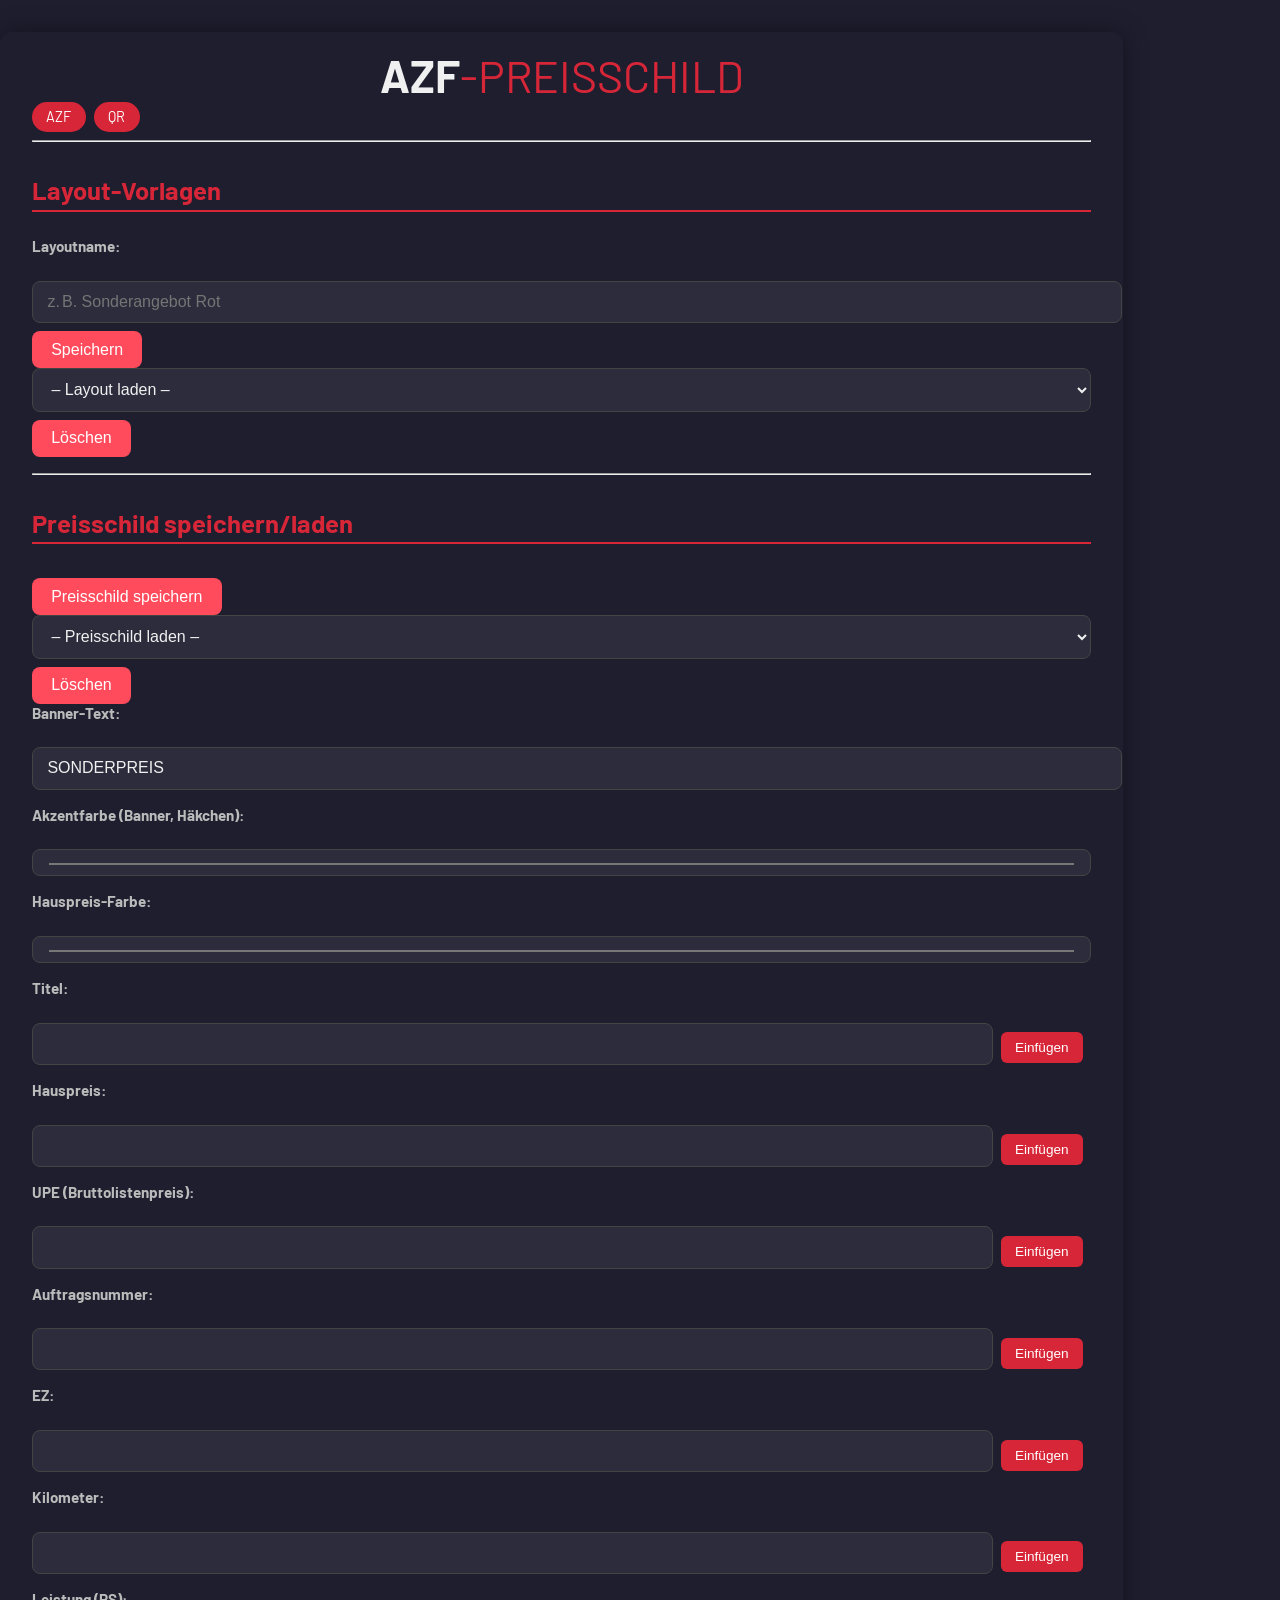
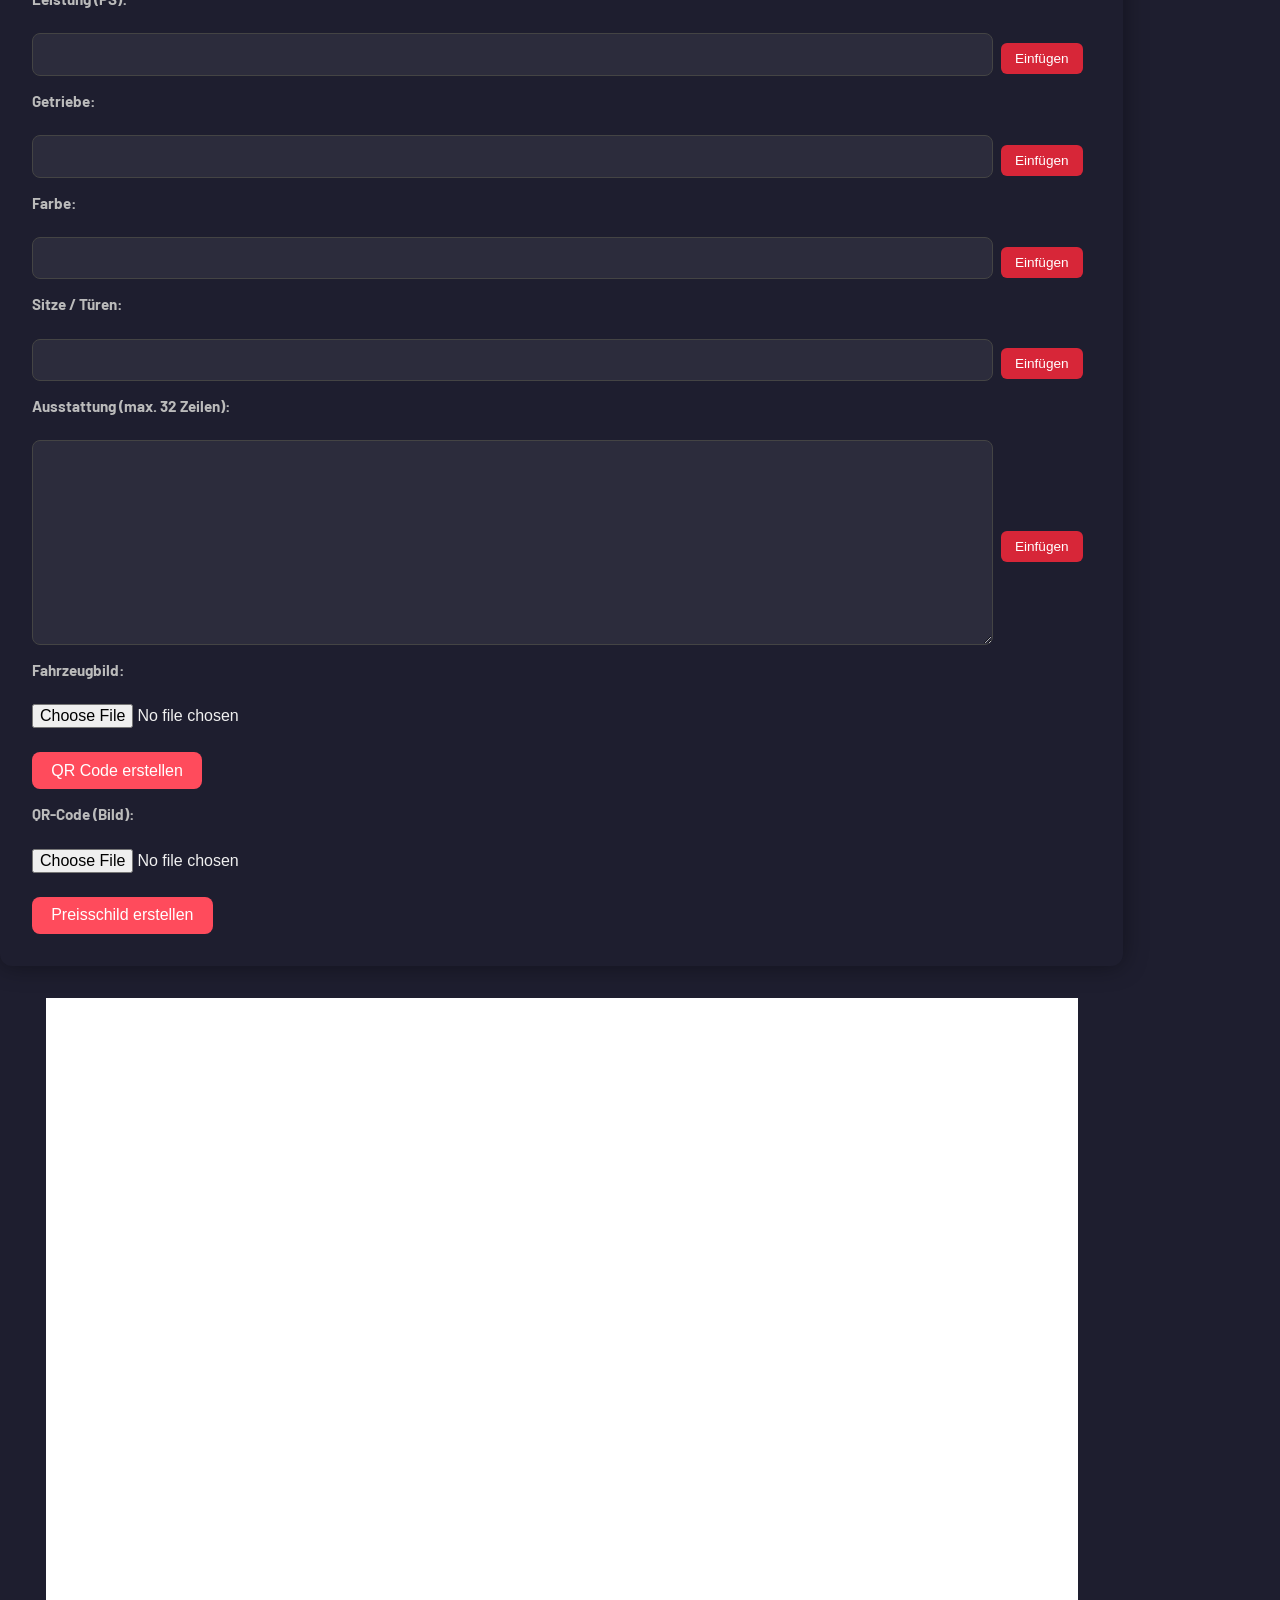
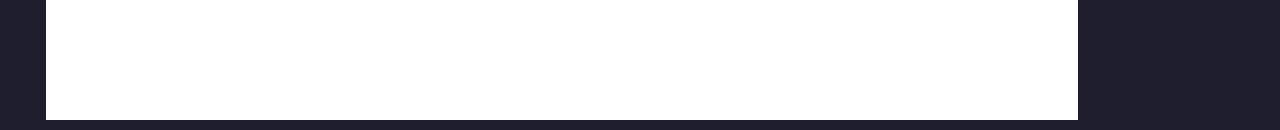
<file: index.html>
<!DOCTYPE html>

<html lang="de">
<head><link rel="manifest" href="manifest.json" />
  <link rel="icon" href="/favicon.ico" type="image/x-icon" />
<meta name="theme-color" content="#d72638" />
<meta name="apple-mobile-web-app-capable" content="yes" />
<meta name="apple-mobile-web-app-status-bar-style" content="default" />
<meta charset="utf-8"/>
<title>AZF-PREISSCHILD</title>
<link href="form-style.css" rel="stylesheet"/><link href="preisschild.css" rel="stylesheet"/></head>
<body>
<div class="form-container"><div class="azf-title-wrapper"><h1 class="azf-preisschild-title"><strong>AZF</strong>-PREISSCHILD</h1><div class="azf-title-buttons"><a class="azf-title-btn" href="https://www.azf-gruppe.de/fahrzeuge" target="_blank">AZF</a><a class="azf-title-btn" href="https://goqr.me/de/#t=url" target="_blank">QR</a></div></div>
<hr/>
<h3>Layout-Vorlagen</h3>
<div class="form-group">
<label>Layoutname:</label><br/>
<input id="layoutName" placeholder="z. B. Sonderangebot Rot" type="text"/>
<button onclick="saveLayout()">Speichern</button>
<select id="savedLayouts" onchange="loadLayout()">
<option value="">– Layout laden –</option>
</select>
<button onclick="deleteLayout()">Löschen</button>
</div>
<hr/>
<h3>Preisschild speichern/laden</h3>
<div class="form-group">
<button onclick="savePreisschild()">Preisschild speichern</button>
<select id="savedPreisschilder" onchange="loadPreisschild()">
<option value="">– Preisschild laden –</option>
</select>
<button onclick="deletePreisschild()">Löschen</button>
<div class="form-group"><label>Banner-Text:</label><br/><input id="bannerText" type="text" value="SONDERPREIS"/></div>
<div class="form-group"><label>Akzentfarbe (Banner, Häkchen):</label><br/><input id="primaryColor" type="color" value="#d72638"/></div>
<div class="form-group"><label>Hauspreis-Farbe:</label><br/><input id="priceColor" type="color" value="#d72638"/></div>
<div class="form-group"><label>Titel:</label><br/><div class="input-with-paste"><input id="titel" style="width:100%" type="text"/><button class="paste-btn" onclick="pasteToInput('titel')" type="button">Einfügen</button></div></div>
<div class="form-group"><label>Hauspreis:</label><br/><div class="input-with-paste"><input id="preis" type="text"/><button class="paste-btn" onclick="pasteToInput('preis')" type="button">Einfügen</button></div></div>
<div class="form-group"><label>UPE (Bruttolistenpreis):</label><br/><div class="input-with-paste"><input id="upe" type="text"/><button class="paste-btn" onclick="pasteToInput('upe')" type="button">Einfügen</button></div></div>
<div class="form-group"><label>Auftragsnummer:</label><br/><div class="input-with-paste"><input id="auftrag" type="text"/><button class="paste-btn" onclick="pasteToInput('auftrag')" type="button">Einfügen</button></div></div>
<div class="form-group"><label>EZ:</label><br/><div class="input-with-paste"><input id="ez" type="text"/><button class="paste-btn" onclick="pasteToInput('ez')" type="button">Einfügen</button></div></div>
<div class="form-group"><label>Kilometer:</label><br/><div class="input-with-paste"><input id="km" type="text"/><button class="paste-btn" onclick="pasteToInput('km')" type="button">Einfügen</button></div></div>
<div class="form-group"><label>Leistung (PS):</label><br/><div class="input-with-paste"><input id="ps" type="text"/><button class="paste-btn" onclick="pasteToInput('ps')" type="button">Einfügen</button></div></div>
<div class="form-group"><label>Getriebe:</label><br/><div class="input-with-paste"><input id="getriebe" type="text"/><button class="paste-btn" onclick="pasteToInput('getriebe')" type="button">Einfügen</button></div></div>
<div class="form-group"><label>Farbe:</label><br/><div class="input-with-paste"><input id="farbe" type="text"/><button class="paste-btn" onclick="pasteToInput('farbe')" type="button">Einfügen</button></div></div>
<div class="form-group"><label>Sitze / Türen:</label><br/><div class="input-with-paste"><input id="sitzeTueren" type="text"/><button class="paste-btn" onclick="pasteToInput('sitzeTueren')" type="button">Einfügen</button></div></div>
<div class="form-group"><label>Ausstattung (max. 32 Zeilen):</label><br/><div class="input-with-paste"><textarea id="ausstattung" rows="10" style="width:100%"></textarea><button class="paste-btn" onclick="pasteToInput('ausstattung')" type="button">Einfügen</button></div></div>
<div class="form-group"><label>Fahrzeugbild:</label><br/><input accept="image/*" id="bild" type="file"/></div>
<div class="form-group">
<button onclick="window.open('https://goqr.me/de/#t=url', '_blank')">QR Code erstellen</button>
</div>
<div class="form-group"><label>QR-Code (Bild):</label><br/><input accept="image/*" id="qrcode" type="file"/></div>
<button id="generateBtn">Preisschild erstellen</button>
</div>
</div>
<div id="preview"></div>
<script type="text/javascript">
document.addEventListener("DOMContentLoaded", function () {
  document.getElementById("generateBtn").addEventListener("click", generate);
});

function generate() {
  const d = {
    banner: document.getElementById('bannerText').value || 'SONDERPREIS',
    primary: document.getElementById('primaryColor').value || '#d72638',
    pricecol: document.getElementById('priceColor').value || '#d72638',
    titel: document.getElementById('titel').value,
    preis: document.getElementById('preis').value,
    upe: document.getElementById('upe').value,
    auftrag: document.getElementById('auftrag').value,
    ez: document.getElementById('ez').value,
    km: document.getElementById('km').value,
    ps: document.getElementById('ps').value,
    getriebe: document.getElementById('getriebe').value,
    farbe: document.getElementById('farbe').value,
    sitzeTueren: document.getElementById('sitzeTueren').value,
    ausstattung: document.getElementById('ausstattung').value
  };

  document.documentElement.style.setProperty('--primary', d.primary);
  document.documentElement.style.setProperty('--pricecolor', d.pricecol);

  const bildFile = document.getElementById('bild').files[0];
  const qrFile = document.getElementById('qrcode').files[0];

  const readFileAsDataURL = (file) => {
    return new Promise((resolve) => {
      const reader = new FileReader();
      reader.onload = () => resolve(reader.result);
      reader.readAsDataURL(file);
    });
  };

  Promise.all([
    bildFile ? readFileAsDataURL(bildFile) : Promise.resolve(''),
    qrFile ? readFileAsDataURL(qrFile) : Promise.resolve('')
  ]).then(([imgSrc, qrSrc]) => {
    buildPreview(imgSrc, d, qrSrc);
  });
}

function buildPreview(imgSrc, d, qrSrc) {
  document.getElementById('preview').innerHTML = `
    <div class="sonderpreis-banner">${d.banner}</div>
    <div class="top-section">
      ${imgSrc ? `<img src="${imgSrc}" alt="Fahrzeug">` : ''}
      <div>
        <div class="title">${d.titel}</div>
        <div class="price">Hauspreis: ${d.preis} ${d.upe ? `<span style="text-decoration: line-through; color: black; font-size: 1.3rem; margin-left: 1rem;">UPE: ${d.upe}</span>` : ''}</div>
        <div class="info-row">
          <div class="info-box"><strong>EZ:</strong> ${d.ez}</div>
          <div class="info-box"><strong>Kilometer:</strong> ${d.km}</div>
          <div class="info-box"><strong>Leistung:</strong> ${d.ps}</div>
          <div class="info-box"><strong>Getriebe:</strong> ${d.getriebe}</div>
          <div class="info-box"><strong>Farbe:</strong> ${d.farbe}</div>
          <div class="info-box"><strong>Sitze / Türen:</strong> ${d.sitzeTueren}</div>
        </div>
      </div>
    </div>
    ${buildFeatures(d.ausstattung)}
    <div style="text-align:center;"><div class="footer-hint" style="display:inline-block;">
      Sie wünschen ein Leasing- oder Finanzierungsangebot? Unser Verkaufsteam berät Sie gern – sprechen Sie uns einfach an!
    </div>
    <div style="text-align:center; font-size:0.85rem; margin-top:0.25rem;"><strong>Auftragsnummer:</strong> ${d.auftrag}</div>
<div id="qr-code-container" style="position:absolute; bottom:0.5rem; right:1.0rem;"></div>

</div>`;

  if (qrSrc) {
    const qrDiv = document.getElementById('qr-code-container');
    if (qrDiv) {
      qrDiv.innerHTML = `<img src="${qrSrc}" alt="QR Code" style="height:70px;">`;
    }
  }

}

function buildFeatures(text) {
  const lines = text.split('\n').map(l => l.trim()).filter(l => l && l.toLowerCase() !== 'ausstattung').slice(0, 32);
  const cols = [[], [], [], []];
  lines.forEach((l, i) => cols[Math.floor(i / 8)].push(l));
  return `
    <div class="category">Ausstattung</div>
    <div class="features-grid">
      ${cols.map(col => `
        <div class="feature-box">
          <div class="features">
            ${col.map(x => `<div>${x}</div>`).join('')}
          </div>
        </div>`).join('')}
    
    
</div>`;
}

// Layout speichern/laden/löschen
function saveLayout() {
  const name = document.getElementById('layoutName').value.trim();
  if (!name) return alert("Bitte Layoutnamen eingeben.");
  const layout = {
    banner: document.getElementById('bannerText').value,
    primary: document.getElementById('primaryColor').value,
    priceColor: document.getElementById('priceColor').value
  };
  localStorage.setItem("layout_" + name, JSON.stringify(layout));
  updateLayoutDropdown();
}

function loadLayout() {
  const sel = document.getElementById('savedLayouts');
  const val = sel.value;
  if (!val) return;
  const layout = JSON.parse(localStorage.getItem("layout_" + val));
  if (layout) {
    document.getElementById('bannerText').value = layout.banner;
    document.getElementById('primaryColor').value = layout.primary;
    document.getElementById('priceColor').value = layout.priceColor;
  }
}

function deleteLayout() {
  const sel = document.getElementById('savedLayouts');
  const val = sel.value;
  if (!val) return;
  localStorage.removeItem("layout_" + val);
  updateLayoutDropdown();
}

function updateLayoutDropdown() {
  const sel = document.getElementById('savedLayouts');
  sel.innerHTML = '<option value="">– Layout laden –</option>';
  for (let key in localStorage) {
    if (key.startsWith("layout_")) {
      const name = key.replace("layout_", "");
      sel.innerHTML += `<option value="${name}">${name}</option>`;
    }
  }
}

// Preisschild speichern/laden/löschen (Auftragsnummer als Schlüssel)
function savePreisschild() {
  const auftrag = document.getElementById('auftrag').value.trim();
  if (!auftrag) return alert("Bitte Auftragsnummer angeben.");
  const data = {
    banner: document.getElementById('bannerText').value,
    primary: document.getElementById('primaryColor').value,
    pricecol: document.getElementById('priceColor').value,
    titel: document.getElementById('titel').value,
    preis: document.getElementById('preis').value,
    upe: document.getElementById('upe').value,
    auftrag: auftrag,
    ez: document.getElementById('ez').value,
    km: document.getElementById('km').value,
    ps: document.getElementById('ps').value,
    getriebe: document.getElementById('getriebe').value,
    farbe: document.getElementById('farbe').value,
    sitzeTueren: document.getElementById('sitzeTueren').value,
    ausstattung: document.getElementById('ausstattung').value
  };
  localStorage.setItem("fahrzeug_" + auftrag, JSON.stringify(data));
  updatePreisschildDropdown();
}

function loadPreisschild() {
  const sel = document.getElementById('savedPreisschilder');
  const val = sel.value;
  if (!val) return;
  const d = JSON.parse(localStorage.getItem("fahrzeug_" + val));
  if (d) {
    document.getElementById('bannerText').value = d.banner;
    document.getElementById('primaryColor').value = d.primary;
    document.getElementById('priceColor').value = d.pricecol;
    document.getElementById('titel').value = d.titel;
    document.getElementById('preis').value = d.preis;
    document.getElementById('upe').value = d.upe;
    document.getElementById('auftrag').value = d.auftrag;
    document.getElementById('ez').value = d.ez;
    document.getElementById('km').value = d.km;
    document.getElementById('ps').value = d.ps;
    document.getElementById('getriebe').value = d.getriebe;
    document.getElementById('farbe').value = d.farbe;
    document.getElementById('sitzeTueren').value = d.sitzeTueren;
    document.getElementById('ausstattung').value = d.ausstattung;
  }
}

function deletePreisschild() {
  const sel = document.getElementById('savedPreisschilder');
  const val = sel.value;
  if (!val) return;
  localStorage.removeItem("fahrzeug_" + val);
  updatePreisschildDropdown();
}

function updatePreisschildDropdown() {
  const sel = document.getElementById('savedPreisschilder');
  sel.innerHTML = '<option value="">– Preisschild laden –</option>';
  for (let key in localStorage) {
    if (key.startsWith("fahrzeug_")) {
      const name = key.replace("fahrzeug_", "");
      sel.innerHTML += `<option value="${name}">${name}</option>`;
    }
  }
}

window.addEventListener("DOMContentLoaded", () => {
  updateLayoutDropdown();
  updatePreisschildDropdown();
});

</script>
<script>
async function pasteToInput(id) {
  try {
    const text = await navigator.clipboard.readText();
    const el = document.getElementById(id);
    if (el) el.value = text;
  } catch (err) {
    alert("Zugriff auf die Zwischenablage nicht möglich.");
  }
}
</script><script>
  if ('serviceWorker' in navigator) {
    navigator.serviceWorker.register('sw.js');
  }
</script>
</body>
</html>
</file>
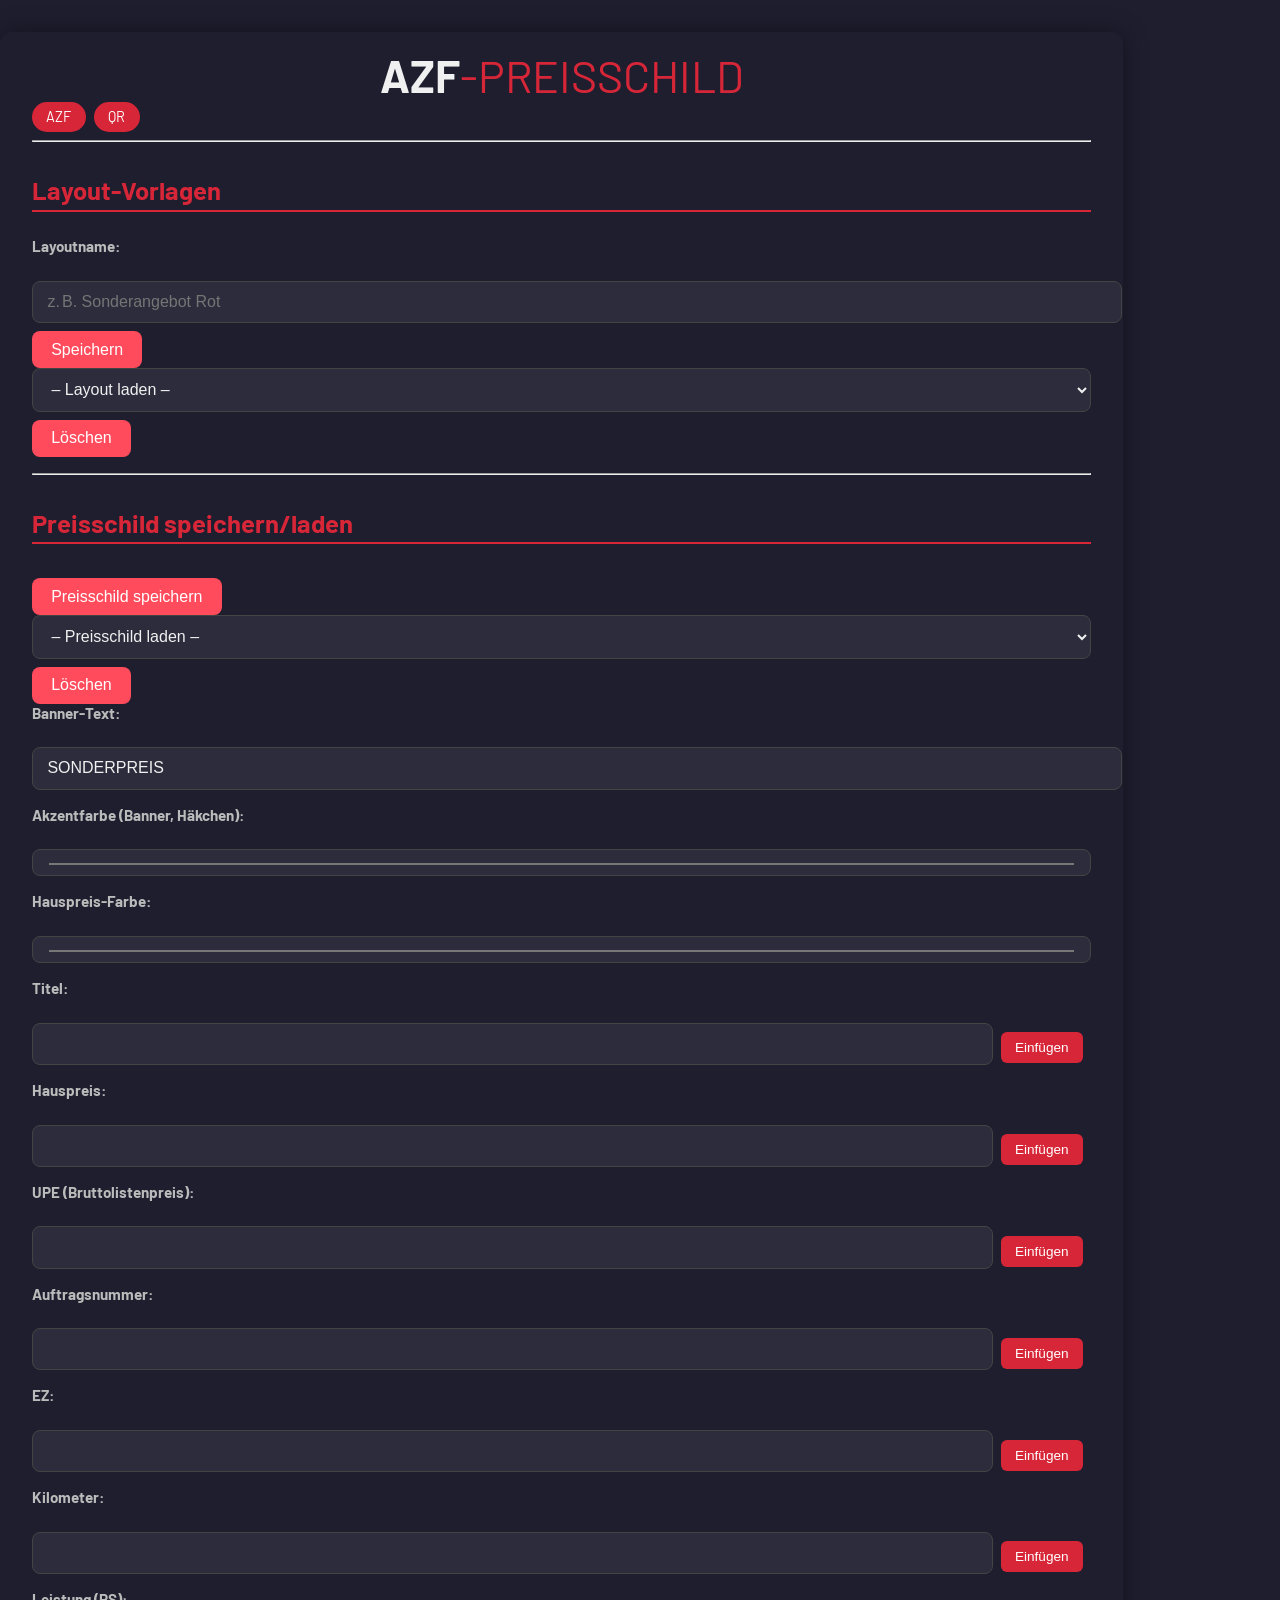
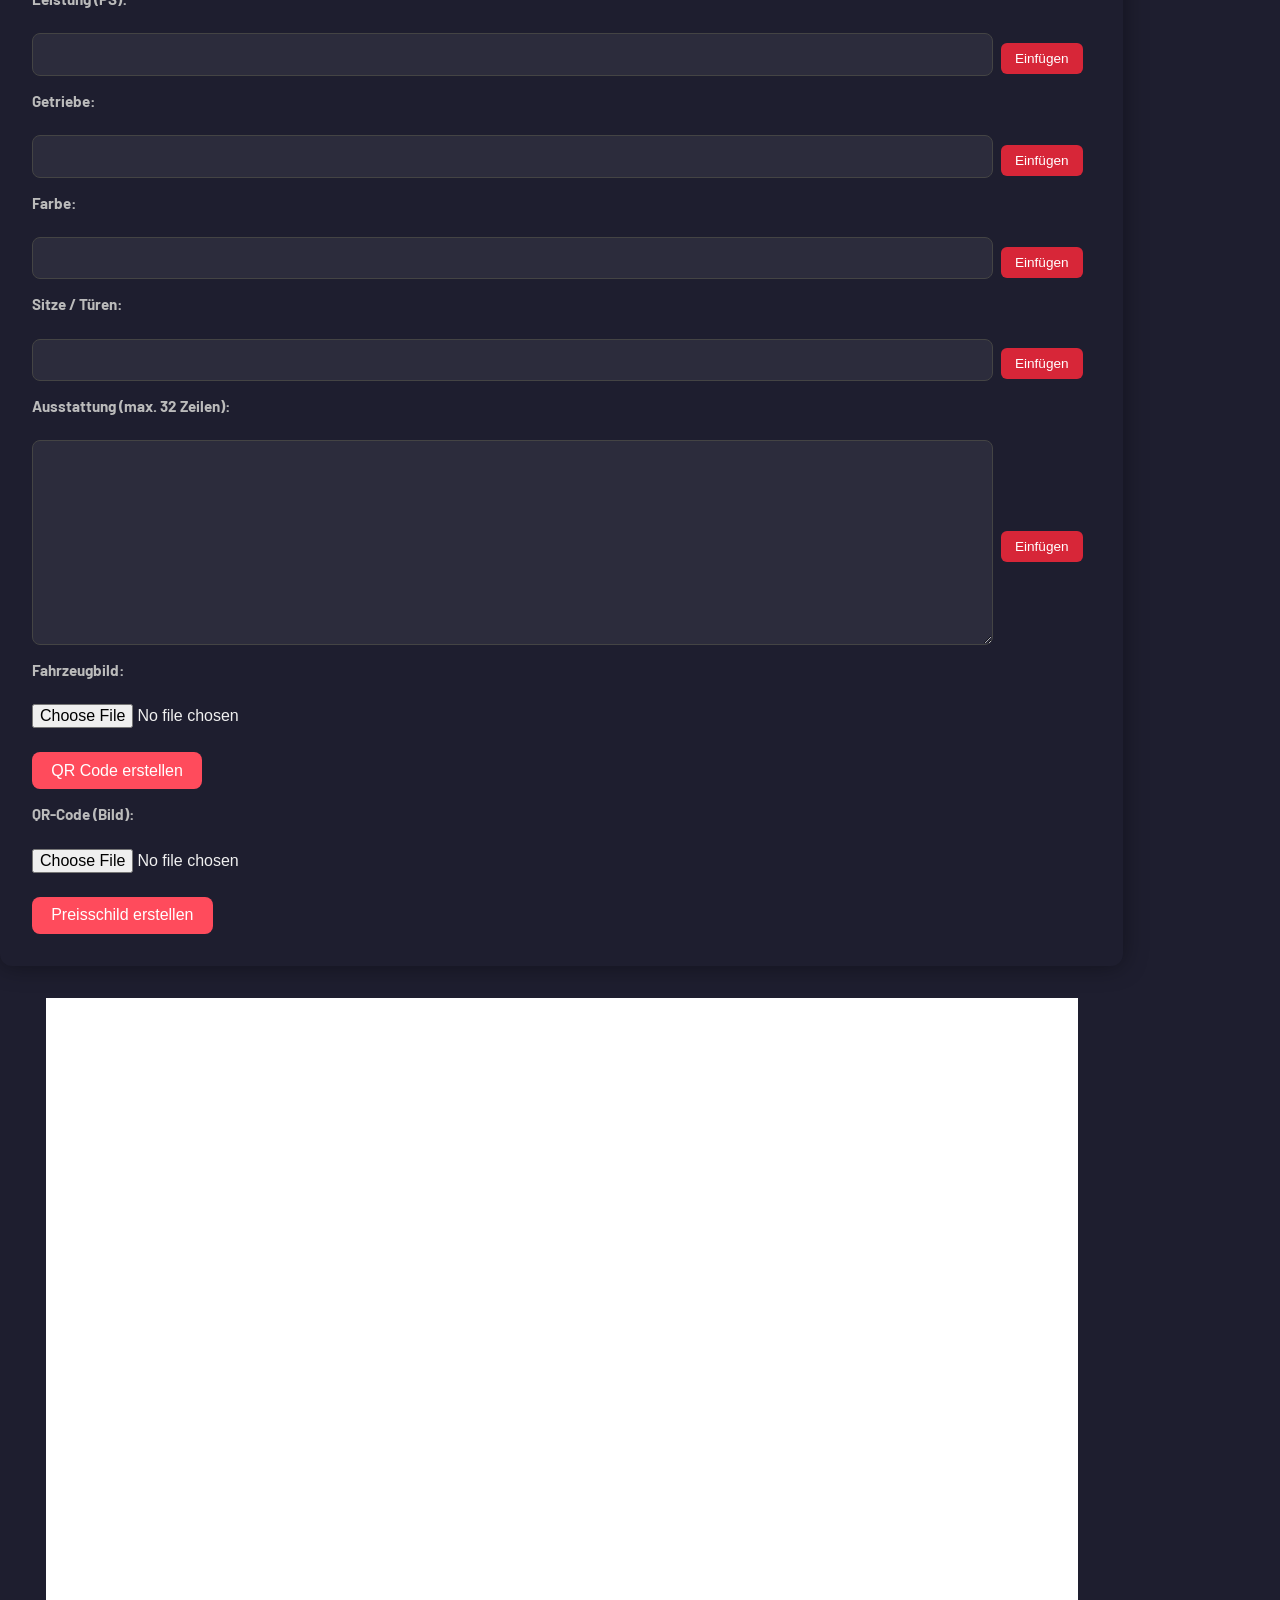
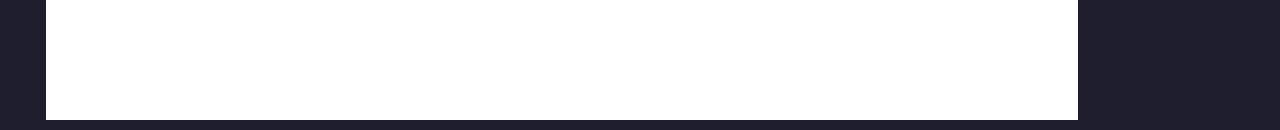
<file: PREISSCHILD_GENERATOR_FINAL.html>
<!DOCTYPE html>

<html lang="de">
<head>
<meta charset="utf-8"/>
<title>Preisschild Generator – AZF (Final)</title>
<link href="form-style.css" rel="stylesheet"/><link href="preisschild.css" rel="stylesheet"/></head>
<body>
<div class="form-container"><div class="azf-title-wrapper"><h1 class="azf-preisschild-title"><strong>AZF</strong>-PREISSCHILD</h1><div class="azf-title-buttons"><a class="azf-title-btn" href="https://www.azf-gruppe.de/fahrzeuge" target="_blank">AZF</a><a class="azf-title-btn" href="https://goqr.me/de/#t=url" target="_blank">QR</a></div></div>
<hr/>
<h3>Layout-Vorlagen</h3>
<div class="form-group">
<label>Layoutname:</label><br/>
<input id="layoutName" placeholder="z. B. Sonderangebot Rot" type="text"/>
<button onclick="saveLayout()">Speichern</button>
<select id="savedLayouts" onchange="loadLayout()">
<option value="">– Layout laden –</option>
</select>
<button onclick="deleteLayout()">Löschen</button>
</div>
<hr/>
<h3>Preisschild speichern/laden</h3>
<div class="form-group">
<button onclick="savePreisschild()">Preisschild speichern</button>
<select id="savedPreisschilder" onchange="loadPreisschild()">
<option value="">– Preisschild laden –</option>
</select>
<button onclick="deletePreisschild()">Löschen</button>
<div class="form-group"><label>Banner-Text:</label><br/><input id="bannerText" type="text" value="SONDERPREIS"/></div>
<div class="form-group"><label>Akzentfarbe (Banner, Häkchen):</label><br/><input id="primaryColor" type="color" value="#d72638"/></div>
<div class="form-group"><label>Hauspreis-Farbe:</label><br/><input id="priceColor" type="color" value="#d72638"/></div>
<div class="form-group"><label>Titel:</label><br/><div class="input-with-paste"><input id="titel" style="width:100%" type="text"/><button class="paste-btn" onclick="pasteToInput('titel')" type="button">Einfügen</button></div></div>
<div class="form-group"><label>Hauspreis:</label><br/><div class="input-with-paste"><input id="preis" type="text"/><button class="paste-btn" onclick="pasteToInput('preis')" type="button">Einfügen</button></div></div>
<div class="form-group"><label>UPE (Bruttolistenpreis):</label><br/><div class="input-with-paste"><input id="upe" type="text"/><button class="paste-btn" onclick="pasteToInput('upe')" type="button">Einfügen</button></div></div>
<div class="form-group"><label>Auftragsnummer:</label><br/><div class="input-with-paste"><input id="auftrag" type="text"/><button class="paste-btn" onclick="pasteToInput('auftrag')" type="button">Einfügen</button></div></div>
<div class="form-group"><label>EZ:</label><br/><div class="input-with-paste"><input id="ez" type="text"/><button class="paste-btn" onclick="pasteToInput('ez')" type="button">Einfügen</button></div></div>
<div class="form-group"><label>Kilometer:</label><br/><div class="input-with-paste"><input id="km" type="text"/><button class="paste-btn" onclick="pasteToInput('km')" type="button">Einfügen</button></div></div>
<div class="form-group"><label>Leistung (PS):</label><br/><div class="input-with-paste"><input id="ps" type="text"/><button class="paste-btn" onclick="pasteToInput('ps')" type="button">Einfügen</button></div></div>
<div class="form-group"><label>Getriebe:</label><br/><div class="input-with-paste"><input id="getriebe" type="text"/><button class="paste-btn" onclick="pasteToInput('getriebe')" type="button">Einfügen</button></div></div>
<div class="form-group"><label>Farbe:</label><br/><div class="input-with-paste"><input id="farbe" type="text"/><button class="paste-btn" onclick="pasteToInput('farbe')" type="button">Einfügen</button></div></div>
<div class="form-group"><label>Sitze / Türen:</label><br/><div class="input-with-paste"><input id="sitzeTueren" type="text"/><button class="paste-btn" onclick="pasteToInput('sitzeTueren')" type="button">Einfügen</button></div></div>
<div class="form-group"><label>Ausstattung (max. 32 Zeilen):</label><br/><div class="input-with-paste"><textarea id="ausstattung" rows="10" style="width:100%"></textarea><button class="paste-btn" onclick="pasteToInput('ausstattung')" type="button">Einfügen</button></div></div>
<div class="form-group"><label>Fahrzeugbild:</label><br/><input accept="image/*" id="bild" type="file"/></div>
<div class="form-group">
<button onclick="window.open('https://goqr.me/de/#t=url', '_blank')">QR Code erstellen</button>
</div>
<div class="form-group"><label>QR-Code (Bild):</label><br/><input accept="image/*" id="qrcode" type="file"/></div>
<button id="generateBtn">Preisschild erstellen</button>
</div>
</div>
<div id="preview"></div>
<script type="text/javascript">
document.addEventListener("DOMContentLoaded", function () {
  document.getElementById("generateBtn").addEventListener("click", generate);
});

function generate() {
  const d = {
    banner: document.getElementById('bannerText').value || 'SONDERPREIS',
    primary: document.getElementById('primaryColor').value || '#d72638',
    pricecol: document.getElementById('priceColor').value || '#d72638',
    titel: document.getElementById('titel').value,
    preis: document.getElementById('preis').value,
    upe: document.getElementById('upe').value,
    auftrag: document.getElementById('auftrag').value,
    ez: document.getElementById('ez').value,
    km: document.getElementById('km').value,
    ps: document.getElementById('ps').value,
    getriebe: document.getElementById('getriebe').value,
    farbe: document.getElementById('farbe').value,
    sitzeTueren: document.getElementById('sitzeTueren').value,
    ausstattung: document.getElementById('ausstattung').value
  };

  document.documentElement.style.setProperty('--primary', d.primary);
  document.documentElement.style.setProperty('--pricecolor', d.pricecol);

  const bildFile = document.getElementById('bild').files[0];
  const qrFile = document.getElementById('qrcode').files[0];

  const readFileAsDataURL = (file) => {
    return new Promise((resolve) => {
      const reader = new FileReader();
      reader.onload = () => resolve(reader.result);
      reader.readAsDataURL(file);
    });
  };

  Promise.all([
    bildFile ? readFileAsDataURL(bildFile) : Promise.resolve(''),
    qrFile ? readFileAsDataURL(qrFile) : Promise.resolve('')
  ]).then(([imgSrc, qrSrc]) => {
    buildPreview(imgSrc, d, qrSrc);
  });
}

function buildPreview(imgSrc, d, qrSrc) {
  document.getElementById('preview').innerHTML = `
    <div class="sonderpreis-banner">${d.banner}</div>
    <div class="top-section">
      ${imgSrc ? `<img src="${imgSrc}" alt="Fahrzeug">` : ''}
      <div>
        <div class="title">${d.titel}</div>
        <div class="price">Hauspreis: ${d.preis} ${d.upe ? `<span style="text-decoration: line-through; color: black; font-size: 1.3rem; margin-left: 1rem;">UPE: ${d.upe}</span>` : ''}</div>
        <div class="info-row">
          <div class="info-box"><strong>EZ:</strong> ${d.ez}</div>
          <div class="info-box"><strong>Kilometer:</strong> ${d.km}</div>
          <div class="info-box"><strong>Leistung:</strong> ${d.ps}</div>
          <div class="info-box"><strong>Getriebe:</strong> ${d.getriebe}</div>
          <div class="info-box"><strong>Farbe:</strong> ${d.farbe}</div>
          <div class="info-box"><strong>Sitze / Türen:</strong> ${d.sitzeTueren}</div>
        </div>
      </div>
    </div>
    ${buildFeatures(d.ausstattung)}
    <div style="text-align:center;"><div class="footer-hint" style="display:inline-block;">
      Sie wünschen ein Leasing- oder Finanzierungsangebot? Unser Verkaufsteam berät Sie gern – sprechen Sie uns einfach an!
    </div>
    <div style="text-align:center; font-size:0.85rem; margin-top:0.25rem;"><strong>Auftragsnummer:</strong> ${d.auftrag}</div>
<div id="qr-code-container" style="position:absolute; bottom:0.5rem; right:1.0rem;"></div>

</div>`;

  if (qrSrc) {
    const qrDiv = document.getElementById('qr-code-container');
    if (qrDiv) {
      qrDiv.innerHTML = `<img src="${qrSrc}" alt="QR Code" style="height:70px;">`;
    }
  }

}

function buildFeatures(text) {
  const lines = text.split('\n').map(l => l.trim()).filter(l => l && l.toLowerCase() !== 'ausstattung').slice(0, 32);
  const cols = [[], [], [], []];
  lines.forEach((l, i) => cols[Math.floor(i / 8)].push(l));
  return `
    <div class="category">Ausstattung</div>
    <div class="features-grid">
      ${cols.map(col => `
        <div class="feature-box">
          <div class="features">
            ${col.map(x => `<div>${x}</div>`).join('')}
          </div>
        </div>`).join('')}
    
    
</div>`;
}

// Layout speichern/laden/löschen
function saveLayout() {
  const name = document.getElementById('layoutName').value.trim();
  if (!name) return alert("Bitte Layoutnamen eingeben.");
  const layout = {
    banner: document.getElementById('bannerText').value,
    primary: document.getElementById('primaryColor').value,
    priceColor: document.getElementById('priceColor').value
  };
  localStorage.setItem("layout_" + name, JSON.stringify(layout));
  updateLayoutDropdown();
}

function loadLayout() {
  const sel = document.getElementById('savedLayouts');
  const val = sel.value;
  if (!val) return;
  const layout = JSON.parse(localStorage.getItem("layout_" + val));
  if (layout) {
    document.getElementById('bannerText').value = layout.banner;
    document.getElementById('primaryColor').value = layout.primary;
    document.getElementById('priceColor').value = layout.priceColor;
  }
}

function deleteLayout() {
  const sel = document.getElementById('savedLayouts');
  const val = sel.value;
  if (!val) return;
  localStorage.removeItem("layout_" + val);
  updateLayoutDropdown();
}

function updateLayoutDropdown() {
  const sel = document.getElementById('savedLayouts');
  sel.innerHTML = '<option value="">– Layout laden –</option>';
  for (let key in localStorage) {
    if (key.startsWith("layout_")) {
      const name = key.replace("layout_", "");
      sel.innerHTML += `<option value="${name}">${name}</option>`;
    }
  }
}

// Preisschild speichern/laden/löschen (Auftragsnummer als Schlüssel)
function savePreisschild() {
  const auftrag = document.getElementById('auftrag').value.trim();
  if (!auftrag) return alert("Bitte Auftragsnummer angeben.");
  const data = {
    banner: document.getElementById('bannerText').value,
    primary: document.getElementById('primaryColor').value,
    pricecol: document.getElementById('priceColor').value,
    titel: document.getElementById('titel').value,
    preis: document.getElementById('preis').value,
    upe: document.getElementById('upe').value,
    auftrag: auftrag,
    ez: document.getElementById('ez').value,
    km: document.getElementById('km').value,
    ps: document.getElementById('ps').value,
    getriebe: document.getElementById('getriebe').value,
    farbe: document.getElementById('farbe').value,
    sitzeTueren: document.getElementById('sitzeTueren').value,
    ausstattung: document.getElementById('ausstattung').value
  };
  localStorage.setItem("fahrzeug_" + auftrag, JSON.stringify(data));
  updatePreisschildDropdown();
}

function loadPreisschild() {
  const sel = document.getElementById('savedPreisschilder');
  const val = sel.value;
  if (!val) return;
  const d = JSON.parse(localStorage.getItem("fahrzeug_" + val));
  if (d) {
    document.getElementById('bannerText').value = d.banner;
    document.getElementById('primaryColor').value = d.primary;
    document.getElementById('priceColor').value = d.pricecol;
    document.getElementById('titel').value = d.titel;
    document.getElementById('preis').value = d.preis;
    document.getElementById('upe').value = d.upe;
    document.getElementById('auftrag').value = d.auftrag;
    document.getElementById('ez').value = d.ez;
    document.getElementById('km').value = d.km;
    document.getElementById('ps').value = d.ps;
    document.getElementById('getriebe').value = d.getriebe;
    document.getElementById('farbe').value = d.farbe;
    document.getElementById('sitzeTueren').value = d.sitzeTueren;
    document.getElementById('ausstattung').value = d.ausstattung;
  }
}

function deletePreisschild() {
  const sel = document.getElementById('savedPreisschilder');
  const val = sel.value;
  if (!val) return;
  localStorage.removeItem("fahrzeug_" + val);
  updatePreisschildDropdown();
}

function updatePreisschildDropdown() {
  const sel = document.getElementById('savedPreisschilder');
  sel.innerHTML = '<option value="">– Preisschild laden –</option>';
  for (let key in localStorage) {
    if (key.startsWith("fahrzeug_")) {
      const name = key.replace("fahrzeug_", "");
      sel.innerHTML += `<option value="${name}">${name}</option>`;
    }
  }
}

window.addEventListener("DOMContentLoaded", () => {
  updateLayoutDropdown();
  updatePreisschildDropdown();
});

</script>
<script>
async function pasteToInput(id) {
  try {
    const text = await navigator.clipboard.readText();
    const el = document.getElementById(id);
    if (el) el.value = text;
  } catch (err) {
    alert("Zugriff auf die Zwischenablage nicht möglich.");
  }
}
</script></body>
</html>
</file>
<file: form-style.css>
@import url('https://fonts.googleapis.com/css2?family=Barlow:wght@400;700&display=swap');

:root {
  --primary: #ff4b5c;
  --pricecolor: #ff4b5c;
  --bg: #1e1e2f;
  --input-bg: #2c2c3c;
  --input-border: #444;
  --btn-bg: #ff4b5c;
  --btn-hover: #e03e4e;
  --text: #f0f0f0;
  --label: #bbbbbb;
  --card-bg: #252535;
}

body, html {
  font-family: 'Barlow', 'AZF-PREISSCHILD', sans-serif;
  margin: 0;
  padding: 0;
  background-color: var(--bg);
  color: var(--text);
}

.form-container {
  padding: 2rem;
  background-color: var(--card-bg);
  max-width: 1100px;
  margin: 2rem auto;
  box-shadow: 0 0 24px rgba(0,0,0,0.4);
  border-radius: 12px;
  transition: all 0.3s ease;
}

h3 {
  font-size: 1.6rem;
  color: var(--primary);
  margin-top: 2rem;
  border-bottom: 2px solid var(--primary);
  padding-bottom: 0.3rem;
}

.form-group {
  margin-bottom: 1.5rem;
}

label {
  display: block;
  font-weight: 600;
  margin-bottom: 0.4rem;
  color: var(--label);
  font-size: 0.95rem;
}

input[type="text"],
input[type="color"],
textarea,
select {
  width: 100%;
  padding: 0.7rem 0.9rem;
  font-size: 1rem;
  border: 1px solid var(--input-border);
  border-radius: 8px;
  background-color: var(--input-bg);
  color: var(--text);
  transition: border 0.3s ease, background 0.3s ease;
}

input[type="text"]:focus,
textarea:focus {
  border-color: var(--primary);
  outline: none;
}

input[type="file"] {
  font-size: 1rem;
  color: var(--text);
}

textarea {
  resize: vertical;
  min-height: 100px;
}

button {
  padding: 0.6rem 1.2rem;
  font-size: 1rem;
  background-color: var(--btn-bg);
  color: white;
  border: none;
  border-radius: 8px;
  cursor: pointer;
  transition: background-color 0.2s ease, transform 0.1s ease;
  margin-top: 0.5rem;
  margin-right: 0.5rem;
}

button:hover {
  background-color: var(--btn-hover);
  transform: translateY(-1px);
}

.input-with-paste {
  display: flex;
  gap: 0.5rem;
  align-items: center;
}

.input-with-paste input,
.input-with-paste textarea {
  flex: 1;
}

.paste-btn {
  padding: 0.5rem 0.9rem;
  font-size: 0.85rem;
  background-color: var(--primary);
  border-radius: 6px;
  color: white;
  border: none;
  cursor: pointer;
  transition: background-color 0.2s ease;
}

.paste-btn:hover {
  background-color: var(--btn-hover);
}


  font-size: 2.8rem;
  text-align: center;
  margin-bottom: 2rem;
  font-weight: 400;
  color: var(--primary);
}

  font-weight: 700;
  color: var(--text);
}

  font-size: 2.8rem;
  text-align: center;
  margin-bottom: 2rem;
  font-weight: 400;
  color: var(--primary);
}


.azf-title-wrapper {
  display: flex;
  justify-content: space-between;
  align-items: center;
  margin-bottom: 2rem;
  flex-wrap: wrap;
}

  font-size: 2.8rem;
  font-weight: 400;
  color: var(--primary);
  margin: 0;
}

  font-weight: 700;
  color: var(--text);
}

  display: inline-block;
  background-color: var(--primary);
  color: white;
  text-decoration: none;
  font-size: 0.9rem;
  padding: 0.4rem 0.9rem;
  margin-left: 0.5rem;
  border-radius: 999px;
  transition: background 0.2s ease;
}

  background-color: var(--btn-hover);
}

.azf-title-wrapper {
  display: flex;
  justify-content: space-between;
  align-items: center;
  flex-wrap: wrap;
  margin-bottom: 2rem;
}

.azf-preisschild-title {
  font-size: 2.8rem;
  font-weight: 400;
  color: var(--primary);
  margin: 0 auto;
  text-align: center;
  flex: 1;
}

.azf-preisschild-title strong {
  font-weight: 700;
  color: var(--text);
}

.azf-title-buttons {
  display: flex;
  gap: 0.5rem;
}

.azf-title-btn {
  display: inline-block;
  background-color: var(--primary);
  color: white;
  text-decoration: none;
  font-size: 0.9rem;
  padding: 0.4rem 0.9rem;
  border-radius: 999px;
  transition: background 0.2s ease;
}

.azf-title-btn:hover {
  background-color: var(--btn-hover);
}
</file>
<file: preisschild.css>
:root{
    --primary:#d72638;   /* Akzentfarbe (Banner, Häkchen, Überschrift) */
    --pricecolor:#d72638; /* Hauspreis-Farbe */
  }
  @page { size: A4 landscape; margin: 0; }
  html, body {
    margin: 0;
    padding: 0;
    width: 1123px;   /* A4 quer @96 dpi */
    height: 794px;
    font-family: 'Barlow', sans-serif;
  }
  .form-container { padding: 1rem 2rem; background: #1e1e2f; }
  .form-group { margin-bottom: 1rem; }
  .form-group label { font-weight:bold; }
  #preview {
  position: relative;
  position: relative;
  position: relative;
  position: relative;
    width:1000px;
    max-width:100%;
    height:690px;              /* feste Höhe, passt auf A4 quer */
    overflow:hidden;
    padding:1rem;
    margin:0.2rem auto;
    box-shadow:none;
    border:none;
  }
  .sonderpreis-banner{ border-radius:4px;
    width:100%;
    background:var(--primary);
    color:#000;
    text-align:center;
    font-size:4.2rem;
    font-weight:900;
    padding:.7rem 0;
    letter-spacing:.08rem;
    margin-bottom:0.5rem;
  }
  @media print{
    * { box-shadow:none !important; border:none !important; }
    body, html, #preview {
  position: relative;
  position: relative;
  position: relative;
  position: relative; background:white !important; -webkit-print-color-adjust:exact; print-color-adjust:exact; }
    #preview {
  position: relative;
  position: relative;
  position: relative;
  position: relative; page-break-inside:avoid; }
    .sonderpreis-banner { background:var(--primary)!important; color:#000!important; }
  }
  .top-section{ display:flex; gap:2rem; margin-bottom:0.5rem; }
  .top-section img{ max-height:230px; box-shadow:0 0 10px rgba(0,0,0,.12); border-radius:8px; }
  .title{ font-size:2.2rem; font-weight:bold; }
  .price{ font-size:1.9rem; font-weight:bold; color:var(--pricecolor); }
  .info-row{ display:flex; flex-wrap:wrap; gap:1rem; margin-top:0.8rem; }
  .info-box{ min-width:150px; }
  .features-grid{ display:grid; grid-template-columns:repeat(4,1fr); gap:0.9rem; margin-top:1rem; }
  .feature-box{ background:#fff; padding:0.8rem; border:none; min-height:220px; }
  .category{
    font-weight:bold;
    margin-bottom:.5rem;
    color:var(--primary);
    text-align:center;
    font-size:1.3rem;
  }
  .features div{
    position:relative;
    padding-left:1rem;
    margin-bottom:.15rem;
    font-size:0.9rem;
  }
  .features div::before{
    content:"✓";
    position:absolute;
    left:0;
    color:var(--primary);
  }
  .footer-hint{
  display: inline-block;
  background:#fff3f4;
  color:var(--primary);
  text-align:center;
  padding:.3rem .6rem;
  margin-top:0.5rem;
  font-size:0.85rem;
  border-radius: 8px;
}
/* Nur Vorschau (unten) soll weißer Hintergrund und schwarzer Text sein */
#preview {
  background: #fff !important;
  color: #000 !important;
}

/* Nur der Bannertext oben soll weiß sein */
.sonderpreis-banner {
  color: #fff !important;
}
</file>
